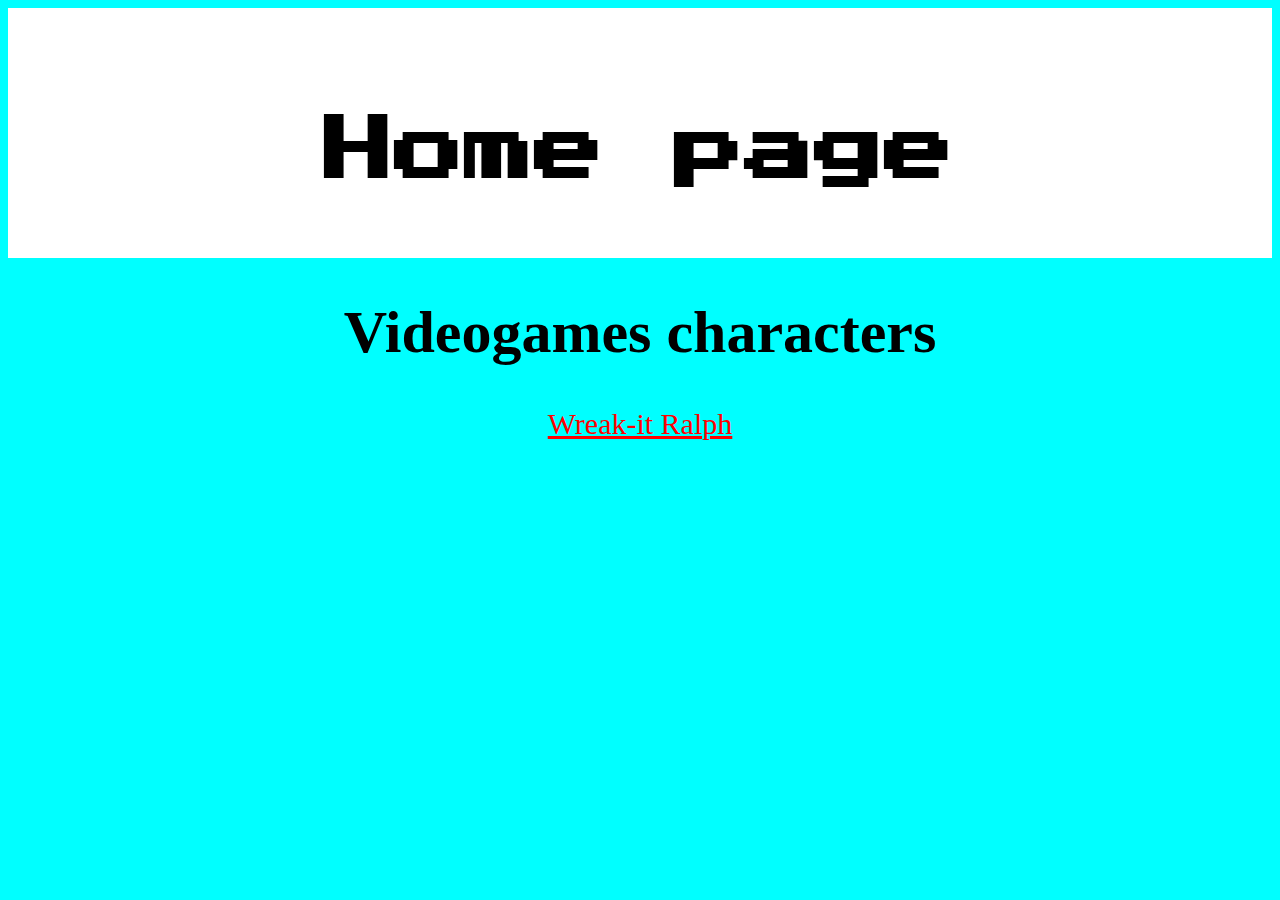
<file: home-page.html>
<!DOCTYPE html>
<html>
<head>
	<title>Home page</title>
	<link rel="icon" href="https://www.seekpng.com/png/detail/726-7268142_cartoon-game-controller-icon.png">
	<link href="https://fonts.googleapis.com/css2?family=Press+Start+2P&display=swap" rel="stylesheet">
	<link rel="stylesheet" type="text/css" href="css/home-page.css">
</head>
<body>
	<header>
		<h2>Home page</h2>
	</header>
	<main>
		<h1>Videogames characters</h1>
		
			<li><a href="index.html">Wreak-it Ralph</a></li>
		
	</main>
	
</body>
</html>
</file>
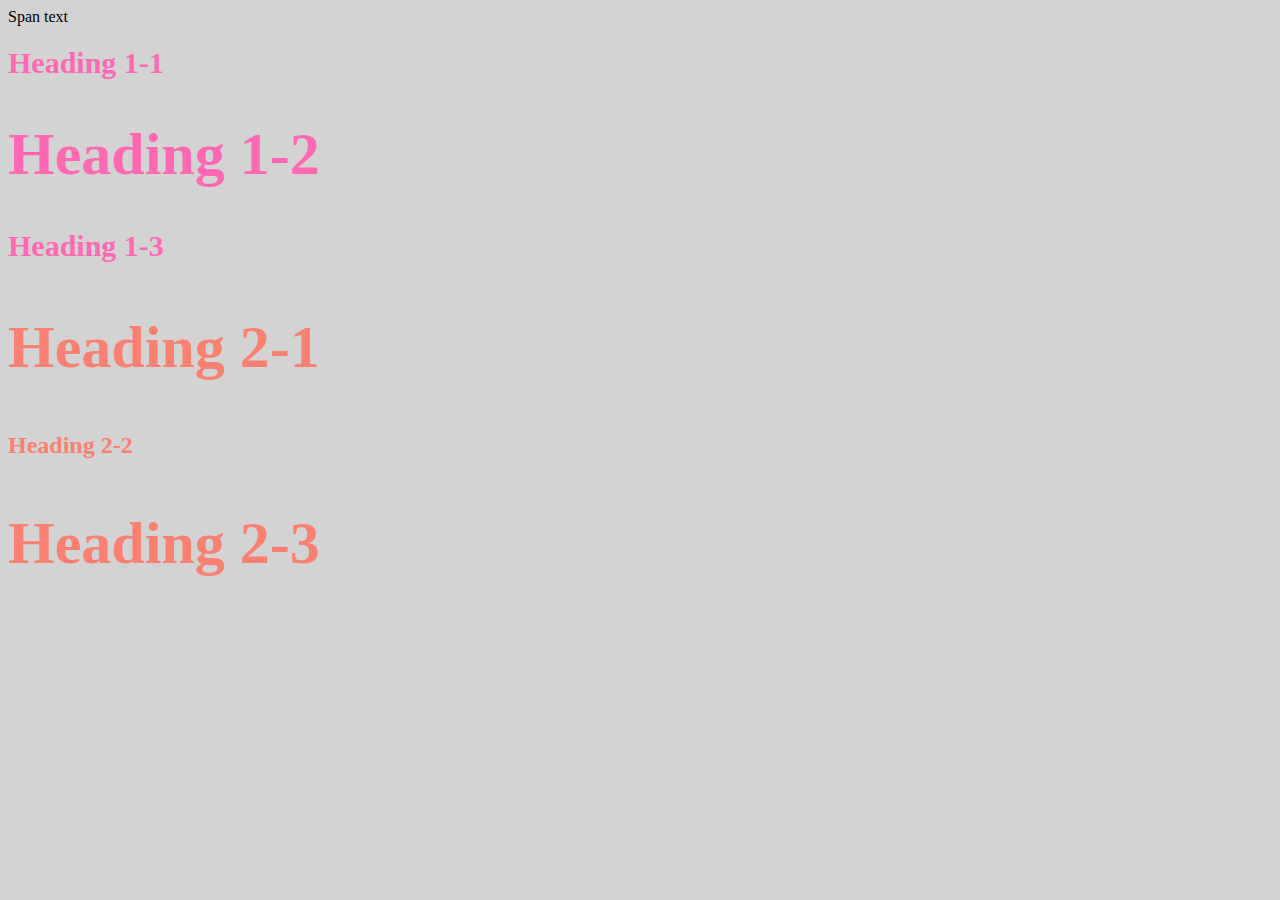
<file: style-test.html>
<!DOCTYPE html>
<html>
<head>
	<title>Style test</title>
		<style type="text/css">
			body{
				background-color: lightgrey;
			}
			h1{
				font-size: 30px;
				color: hotpink;
			}

			h2{
				color: salmon;
			}

			.big{
				font-size: 60px;
			}
		</style>
</head>
<body>
	<span>Span text</span>
	<h1>Heading 1-1</h1>
	<h1 class="big">Heading 1-2</h1>
	<h1>Heading 1-3</h1>
	<h2 class="big">Heading 2-1</h2>
	<h2>Heading 2-2</h2>
	<h2 class="big">Heading 2-3</h2>
	
</body>
</html>
</file>
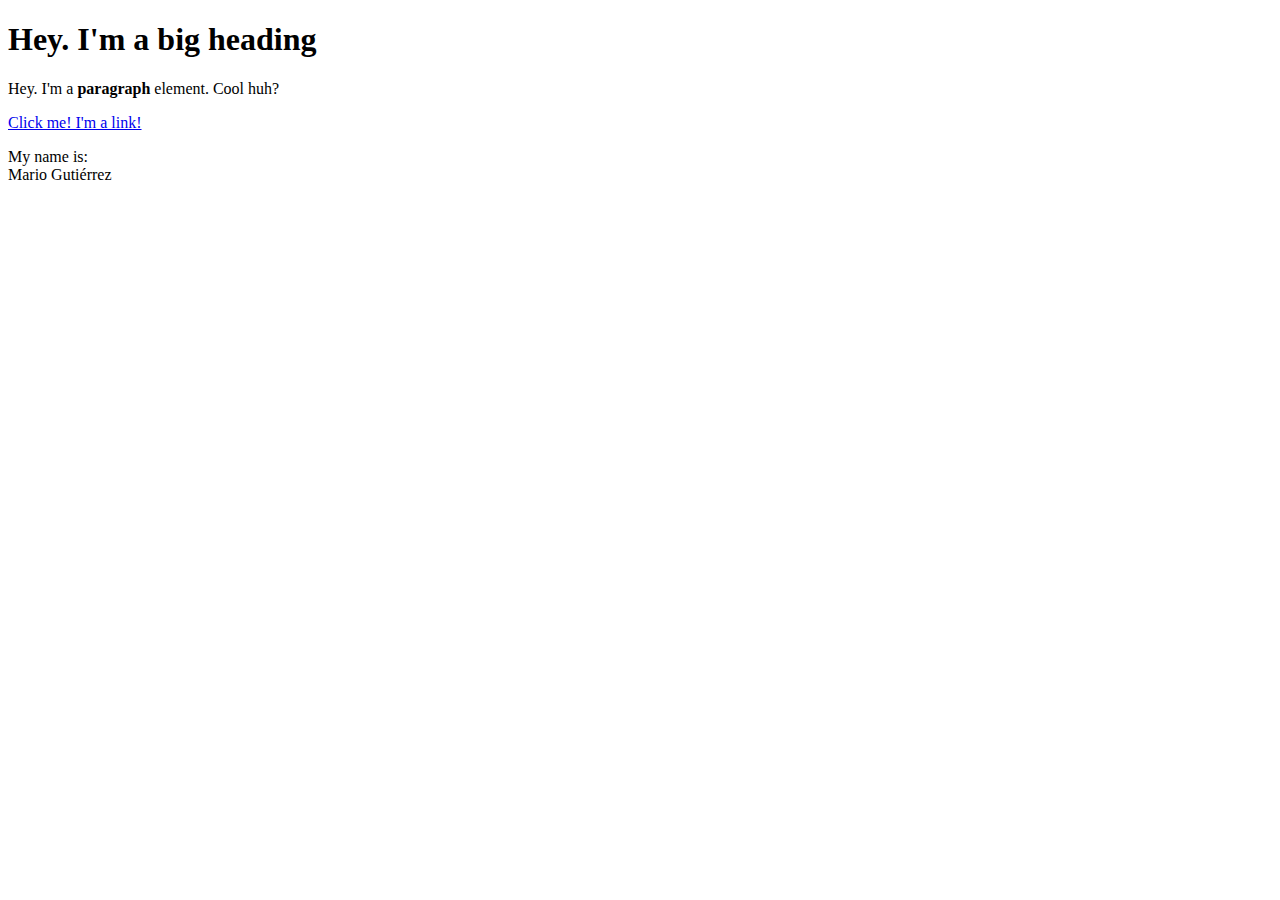
<file: test.html>
<!DOCTYPE html>
<html>
<head>
	<title>Test page</title>
</head>
<body>
	<h1>Hey. I'm a big heading</h1>
	<p>Hey. I'm a <b>paragraph</b> element. Cool huh?</p>
	<a href="https://google.com" target="_blank" title="Let's go to google">Click me! I'm a link!</a>
	<p>My name is:<br>
	Mario Gutiérrez</p>
</body>
</html>
</file>
<file: css/home-page.css>
body{
	background-color: #00ffff;
	
}
header{
	background-color: white;
	padding: 50px 50px 50px;
	height: 150px; 

}
h2{
	font-family: 'Press Start 2P', cursive;
	font-size: 70px;
	text-align: center; 
	color: black;
}
main {
	font-size: 30px;
	margin: 25px 0 450px;
	font-style: 'Helvetica', 'Arial', sans-serif;
	text-align:center;
}
main a{
	color: red;
}
main a:hover{
	color: purple;
}
</file>
